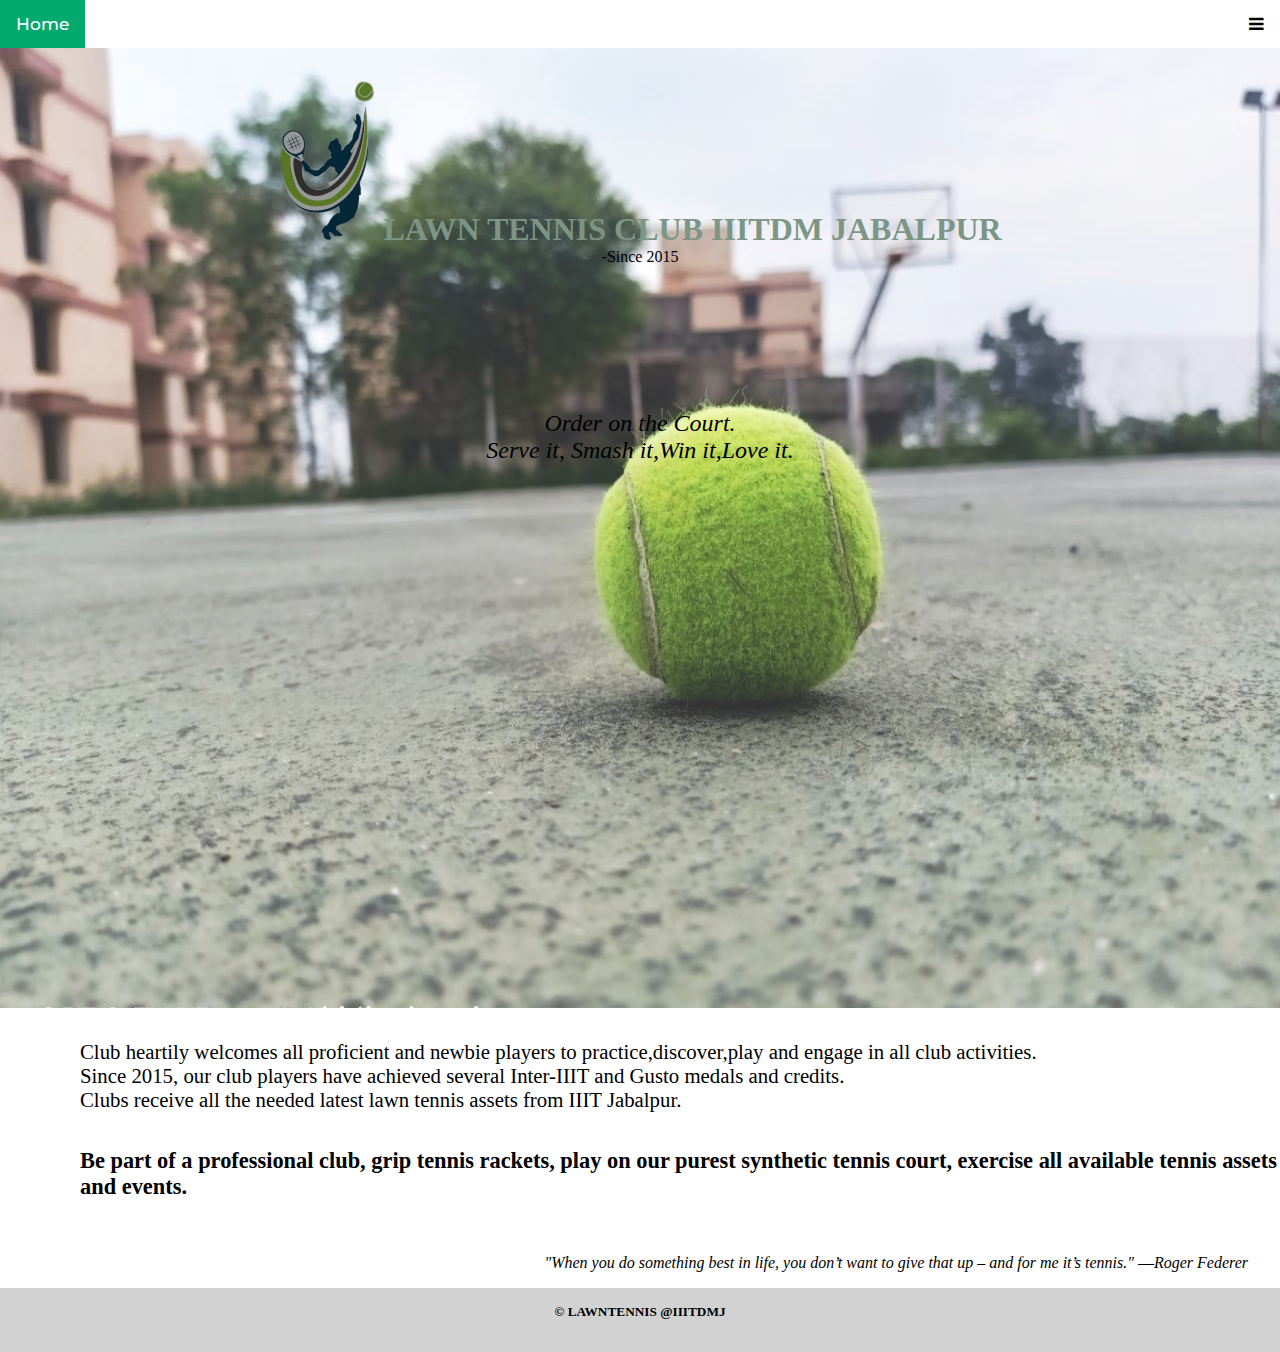
<file: index.html>
<!doctype html>
<html lang="en">
  <head>
    <!-- <=============== META TAGS ===================================> -->
    <meta charset="utf-8">
    <meta name="viewport" content="width=device-width, initial-scale=1">

    <!-- <================================= BOOTSTRAP CSS =====================================================> -->
   <!-- <link href="https://cdn.jsdelivr.net/npm/bootstrap@5.0.1/dist/css/bootstrap.min.css" rel="stylesheet" integrity="sha384-+0n0xVW2eSR5OomGNYDnhzAbDsOXxcvSN1TPprVMTNDbiYZCxYbOOl7+AMvyTG2x" crossorigin="anonymous">
   -->    
    <link rel="stylesheet" type="text/css" href="index.css">
    
    <link rel="stylesheet" href="https://cdnjs.cloudflare.com/ajax/libs/font-awesome/4.7.0/css/font-awesome.min.css">

    <title>LAWN TENNIS @IIITDMJ</title>

    <link href="tennis.png" rel="icon">
    <link href="tennis.png" rel="apple-touch-icon">

    <script>
    
       function myFunction() {
      var x = document.getElementById("myTopnav");
      if (x.className === "topnav") {
        x.className += " responsive";
      } else {
        x.className = "topnav";
      }
    } 

  </script>
  </head>
  <body>


    <!-- <============ seond navbar ==============================>-->
                 <!-- Load an icon library to show a hamburger menu (bars) on small screens -->

        <div  class="topnav" id="myTopnav">
          <a  href="./index.html" class="active">Home</a>
          <a href="./events.html">Events</a>
          <a href="./members.html">Members</a>
          <a href="./gallery.html">Gallery</a>
          <a href="javascript:void(0);" class="icon" onclick="myFunction()">
            <i class="fa fa-bars"></i>
          </a>
        </div> 
      <!--=================================== end ============= -->

    <div class="wrap">
       <img src="./background.jpeg" class="bg1">  




	     <header>

      	     	<div class="iiitdmj">
        	     	<img class="logo"  src="jabalpur.jpg" alt="logo">
        	     	<p class="institute_name"><sup>PDPM</sup>Indian Institute of Information Technology,<br>Design and Manufacturing,<br>Jabalpur</p>
      	      </div>

      	     	<div class="nav_links"  >
      	     		<ul >
      	     			<li><a href="./index.html">Home</a></li>
      	     			<li><a href="./events.html">Events</a></li>
      	     		    <li><a href="./members.html">Members</a></li>
      	     		    <li><a href="./gallery.html">Gallery</a></li>
      	     		    <li><a href="#">Achievements</a></li>	
      	     		</ul>
                
      	     	</div>
              
      		    <a class="cta" href="#"><button>Contact</button></a>  
	     </header>

       



	     <div class="heading">

	     	<b style="font-size: 2em ; color: #7D9585" id="typewriter">
            <img src="tennis.png" style="height: 5em ; text-shadow: 4px 4px #ff0000" >
	     	LAWN TENNIS CLUB IIITDM JABALPUR</b>
	     	<p>-Since 2015</p>
	     	<br><br><br><br><br><br><br><br>
	     	<div class="intro">
	     	
	     	<i style="font-size: 1.5em">
	     		<p>Order on the Court.</p>
	     		<p>Serve it, Smash it,Win it,Love it.</p>
	     	</i>
	     </div>
	     </div>
	     
    </div>
    
    <div class="about">
    	<div class="buffer"></div>
    	<div class="content">
    	<p style="font-size: 1.3em">
    		Club heartily welcomes all proficient and newbie players to practice,discover,play and engage in all club activities.
    	<p>
    	<p style="font-size: 1.3em">
    	    Since 2015, our club players have achieved several Inter-IIIT and Gusto medals and credits.
    	</p>
    	<p style="font-size: 1.3em">
    		Clubs receive all the needed latest lawn tennis assets from IIIT Jabalpur.
    	</p>	

    	<br>
    	<br>
    	<b><p style="font-size: 1.4em ;">Be part of a professional club, grip tennis rackets, play on our purest synthetic tennis court, exercise all available tennis assets and events.</p>
      </b>
    	<br><br><br>
    	
        </div>
        <p style="margin-right: 2em;text-align: right; font-style: italic;">"When you do something best in life, you don’t want to give that up – and for me it’s tennis."
        ―Roger Federer</p>
    </div>




   
  
    
  </body>
  <footer>

  	<center><h5>&#169; LAWNTENNIS @IIITDMJ</h5></center>
  </footer>
</html>
</file>
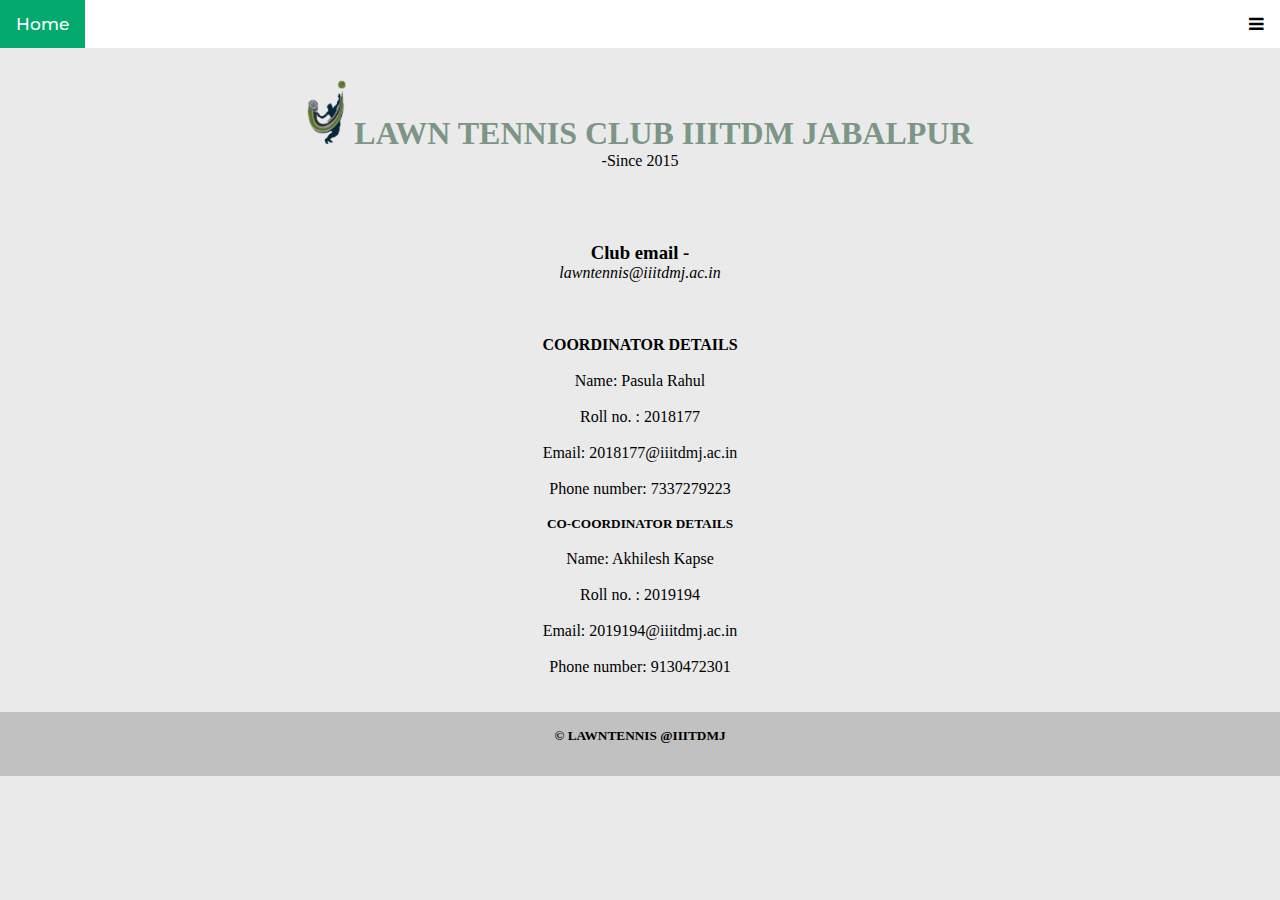
<file: contact.html>
<!doctype html>
<html lang="en">
  <head>
    <!-- <=============== META TAGS ===================================> -->
    <meta charset="utf-8">
    <meta name="viewport" content="width=device-width, initial-scale=1">

    <!-- <================================= BOOTSTRAP CSS =====================================================> -->
   <!-- <link href="https://cdn.jsdelivr.net/npm/bootstrap@5.0.1/dist/css/bootstrap.min.css" rel="stylesheet" integrity="sha384-+0n0xVW2eSR5OomGNYDnhzAbDsOXxcvSN1TPprVMTNDbiYZCxYbOOl7+AMvyTG2x" crossorigin="anonymous">
   -->    
    <link rel="stylesheet" type="text/css" href="members.css">
        <link rel="stylesheet" href="https://cdnjs.cloudflare.com/ajax/libs/font-awesome/4.7.0/css/font-awesome.min.css">

    <title>LAWN TENNIS @IIITDMJ</title>

    <link href="tennis.png" rel="icon">
    <link href="tennis.png" rel="apple-touch-icon">
  <style type="text/css">
    

  </style> 

<script>
    
       function myFunction() {
      var x = document.getElementById("myTopnav");
      if (x.className === "topnav") {
        x.className += " responsive";
      } else {
        x.className = "topnav";
      }
    } 

  </script>
  </head>
  <body>


<!-- <============ seond navbar ==============================>-->
                 <!-- Load an icon library to show a hamburger menu (bars) on small screens -->

        <div  class="topnav" id="myTopnav">
          <a  href="./index.html" class="active">Home</a>
          <a href="./events.html">Events</a>
          <a href="./members.html">Members</a>
          <a href="./gallery.html">Gallery</a>
          <a href="./contact.html">Contact</a>
          <a href="javascript:void(0);" class="icon" onclick="myFunction()">
            <i class="fa fa-bars"></i>
          </a>
        </div> 
      <!--=================================== end ============= -->
     
	     <header>
	     	<div class="iiitdmj">
	     	<img class="logo"  src="jabalpur.jpg" alt="logo">
	     	<p class="institute_name"><sup>PDPM</sup>Indian Institute of Information Technology,<br>Design and Manufacturing,<br>Jabalpur</p>
	        </div>
	     	<nav class="nav_links">
	     		<ul>
	     			<li><a href="./index.html">Home</a></li>
	     			<li><a href="./events.html">Events</a></li>
	     		    <li><a href="./members.html">Members</a></li>
	     		    <li><a href="./gallery.html">Gallery</a></li>
	     		    <li><a href="#">Achievements</a></li>	
	     		</ul>
	     	</nav>
		    <a class="cta" href="./contact.html"><button>Contact</button></a>  
	     </header>

	     <div class="heading">

	     	<b style="font-size: 2em ; color: #7D9585" id="typewriter">
            <img src="tennis.png" style="height: 2em ; text-shadow: 4px 4px #ff0000" >
	     	LAWN TENNIS CLUB IIITDM JABALPUR</b>
	     	<p>-Since 2015</p>
	     	<br><br><br><br>
	     	<div class="intro">
	     	
	     	


	     </div>


	     </div>

       <div class="members">

         <p><h3>Club email - </h3> <i>lawntennis@iiitdmj.ac.in</i></p><br><br><br> 
         
         <h4>COORDINATOR DETAILS</h4><br>
         <ul class="coordinator">
           <p>Name: Pasula Rahul</p><br>
           <p>Roll no. : 2018177</p><br>
           <p>Email: 2018177@iiitdmj.ac.in</p><br>
           <p>Phone number: 7337279223</p><br>
         </ul>

         <h5>CO-COORDINATOR DETAILS</h5><br>
         <ul>
           <p>Name: Akhilesh Kapse</p><br>
           <p>Roll no. : 2019194</p><br>
           <p>Email: 2019194@iiitdmj.ac.in</p><br>
           <p>Phone number: 9130472301</p><br>

           <br>
         </ul>


       
       </div>
	     
   
    
    




   

    
  </body>
  <footer>

  	<center><h5>&#169; LAWNTENNIS @IIITDMJ</h5></center>
  </footer>
</html>
</file>
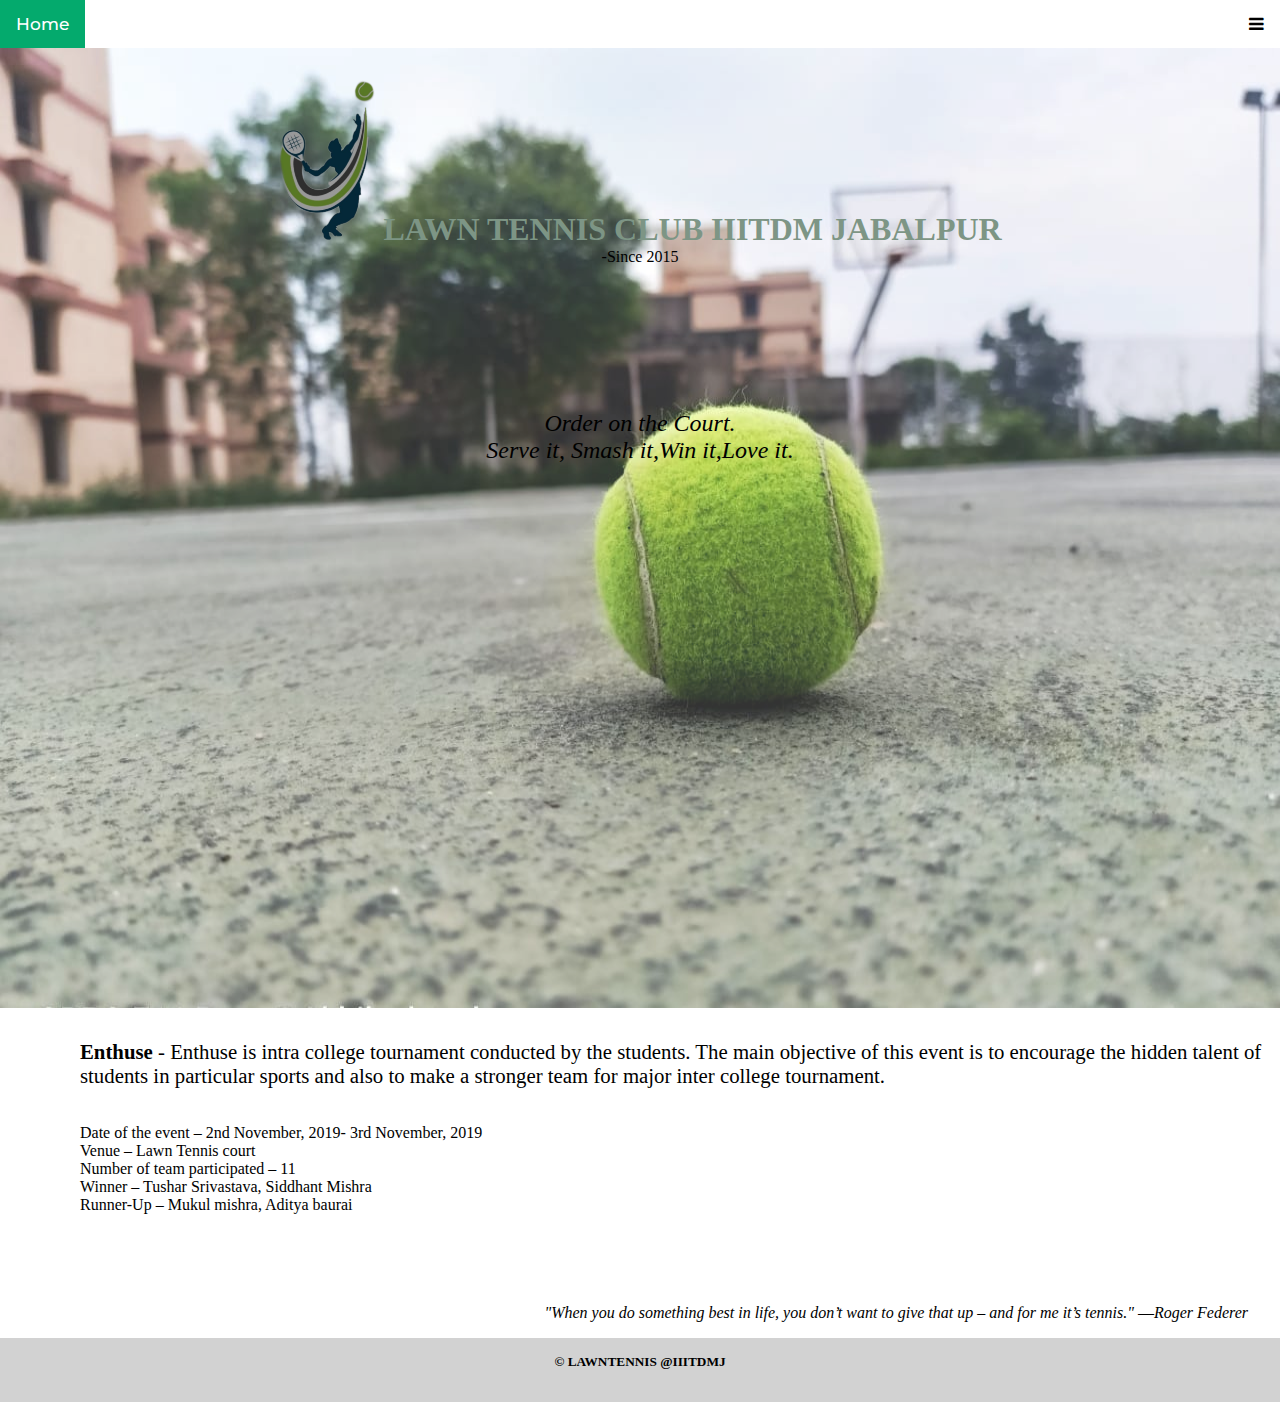
<file: enthuse.html>
<!doctype html>
<html lang="en">
  <head>
    <!-- <=============== META TAGS ===================================> -->
    <meta charset="utf-8">
    <meta name="viewport" content="width=device-width, initial-scale=1">

    <!-- <================================= BOOTSTRAP CSS =====================================================> -->
   <!-- <link href="https://cdn.jsdelivr.net/npm/bootstrap@5.0.1/dist/css/bootstrap.min.css" rel="stylesheet" integrity="sha384-+0n0xVW2eSR5OomGNYDnhzAbDsOXxcvSN1TPprVMTNDbiYZCxYbOOl7+AMvyTG2x" crossorigin="anonymous">
   -->    
    <link rel="stylesheet" type="text/css" href="index.css">
    
    <link rel="stylesheet" href="https://cdnjs.cloudflare.com/ajax/libs/font-awesome/4.7.0/css/font-awesome.min.css">

    <title>LAWN TENNIS @IIITDMJ</title>

    <link href="tennis.png" rel="icon">
    <link href="tennis.png" rel="apple-touch-icon">

    <script>
    
       function myFunction() {
      var x = document.getElementById("myTopnav");
      if (x.className === "topnav") {
        x.className += " responsive";
      } else {
        x.className = "topnav";
      }
    } 

  </script>
  </head>
  <body>


    <!-- <============ seond navbar ==============================>-->
                 <!-- Load an icon library to show a hamburger menu (bars) on small screens -->

        <div  class="topnav" id="myTopnav">
          <a  href="./index.html" class="active">Home</a>
          <a href="./events.html">Events</a>
          <a href="./members.html">Members</a>
          <a href="./gallery.html">Gallery</a>
          <a href="./contact.html">Contact</a>
          <a href="javascript:void(0);" class="icon" onclick="myFunction()">
            <i class="fa fa-bars"></i>
          </a>
        </div> 
      <!--=================================== end ============= -->

    <div class="wrap">
       <img src="./background.jpeg" class="bg1">  




	     <header>

      	     	<div class="iiitdmj">
        	     	<img class="logo"  src="jabalpur.jpg" alt="logo">
        	     	<p class="institute_name"><sup>PDPM</sup>Indian Institute of Information Technology,<br>Design and Manufacturing,<br>Jabalpur</p>
      	      </div>

      	     	<div class="nav_links"  >
      	     		<ul >
      	     			<li><a href="./index.html">Home</a></li>
      	     			<li><a href="./events.html">Events</a></li>
      	     		    <li><a href="./members.html">Members</a></li>
      	     		    <li><a href="./gallery.html">Gallery</a></li>
      	     		    <li><a href="#">Achievements</a></li>	
      	     		</ul>
                
      	     	</div>
              
      		    <a class="cta" href="./contact.html"><button>Contact</button></a>  
	     </header>

       



	     <div class="heading">

	     	<b style="font-size: 2em ; color: #7D9585" id="typewriter">
            <img src="tennis.png" style="height: 5em ; text-shadow: 4px 4px #ff0000" >
	     	LAWN TENNIS CLUB IIITDM JABALPUR</b>
	     	<p>-Since 2015</p>
	     	<br><br><br><br><br><br><br><br>
	     	<div class="intro">
	     	
	     	<i style="font-size: 1.5em">
	     		<p>Order on the Court.</p>
	     		<p>Serve it, Smash it,Win it,Love it.</p>
	     	</i>
	     </div>
	     </div>
	     
    </div>
    
    <div class="about">
    	<div class="buffer"></div>
    	<div class="content" id="bottom">
    	<p style="font-size: 1.3em">
    		<b>Enthuse</b> - Enthuse is intra college tournament conducted by the students. The main objective of this event is to encourage the hidden talent of students in particular sports and also to make a stronger team for major inter college tournament.
    	<p> <br><br>
    	<p style="font-size: 1.1em">
    	    <p>Date of the event – 2nd November, 2019- 3rd November, 2019</p>

          <p>Venue – Lawn Tennis court</p>
          <p>Number of team participated – 11</p>
          <p>Winner – Tushar Srivastava, Siddhant Mishra </p>
          <p>Runner-Up – Mukul mishra, Aditya baurai </p>


    	</p>
    

    	<br>
    	<br>
    	
    	<br><br><br>
    	
        </div>
        <p style="margin-right: 2em;text-align: right; font-style: italic;">"When you do something best in life, you don’t want to give that up – and for me it’s tennis."
        ―Roger Federer</p>
    </div>




   
  
    
  </body>
  <footer>

  	<center><h5>&#169; LAWNTENNIS @IIITDMJ</h5></center>
  </footer>
</html>
</file>
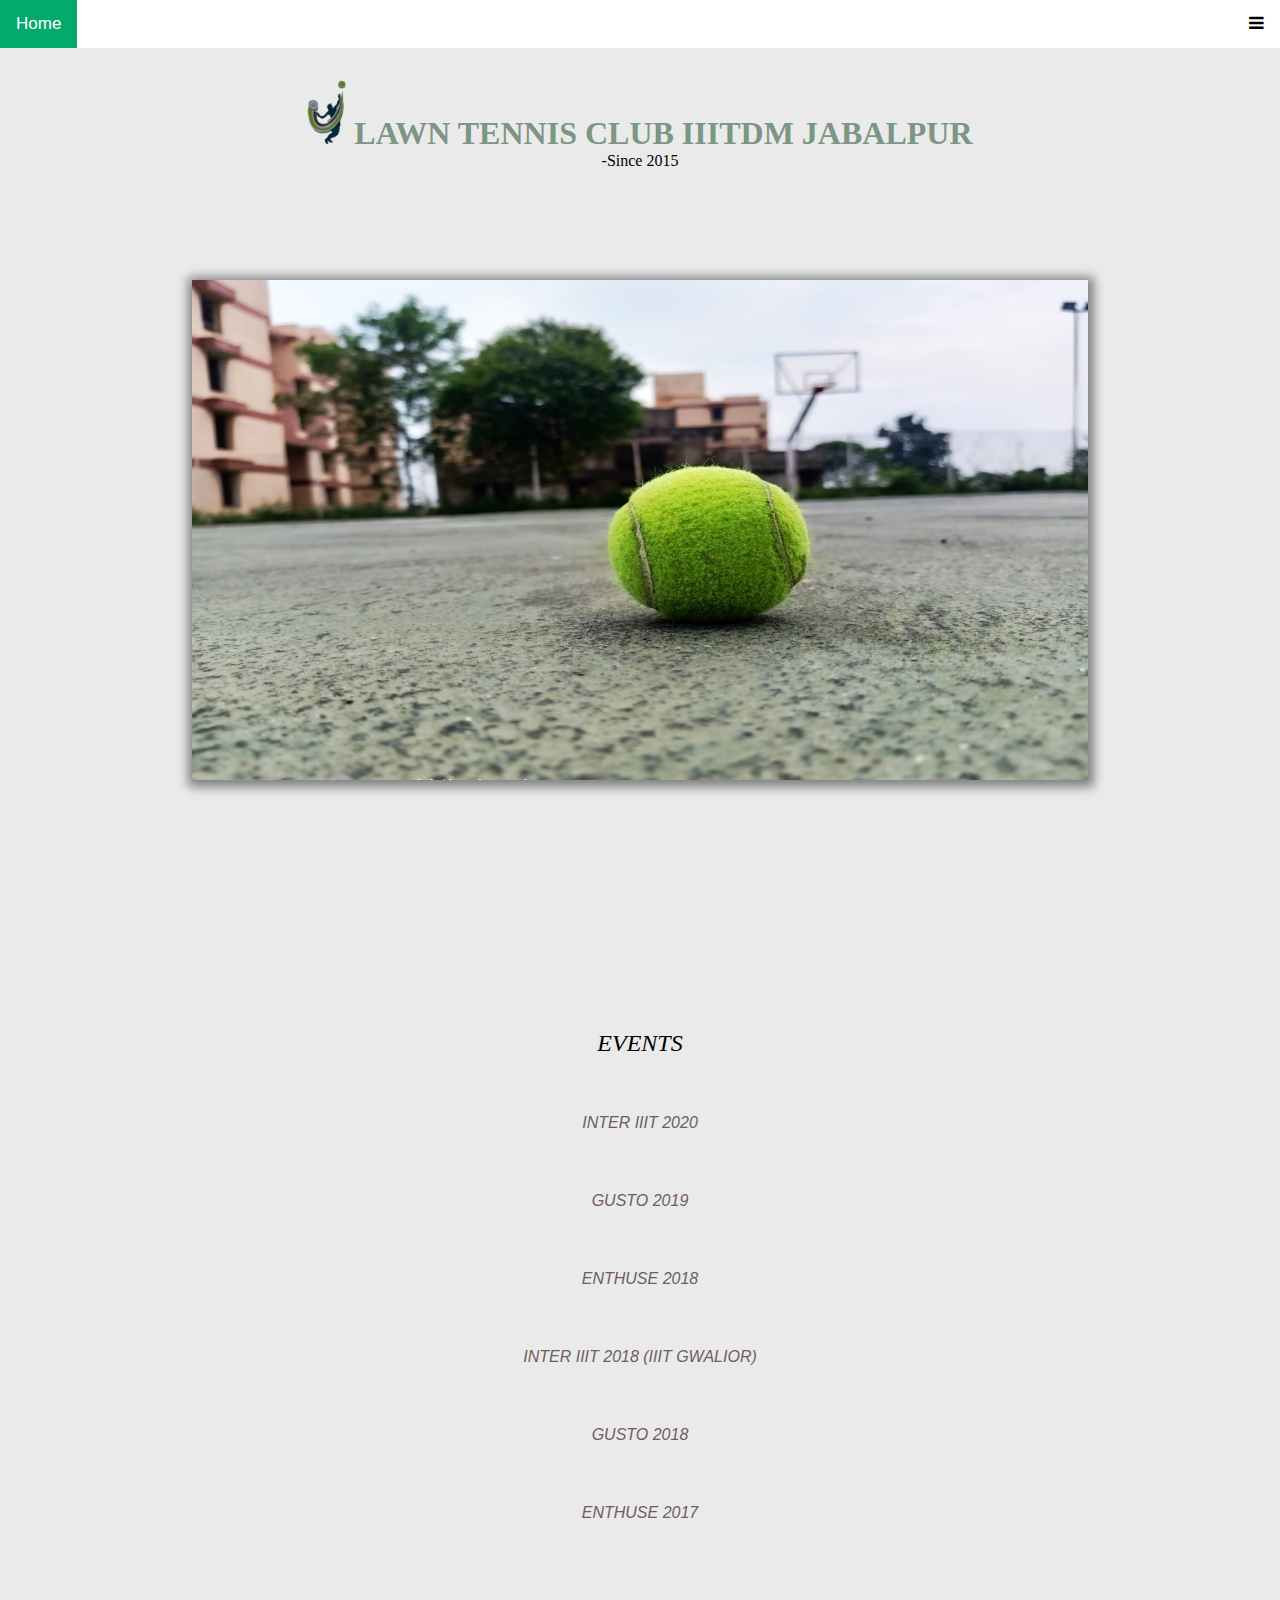
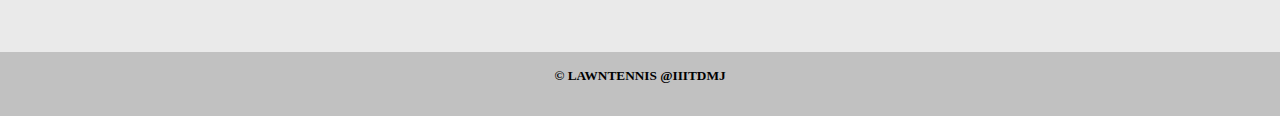
<file: events.html>
<!doctype html>
<html lang="en">
  <head>
    <!-- <=============== META TAGS ===================================> -->
    <meta charset="utf-8">
    <meta name="viewport" content="width=device-width, initial-scale=1">

    <!-- <================================= BOOTSTRAP CSS =====================================================> -->
   <!-- <link href="https://cdn.jsdelivr.net/npm/bootstrap@5.0.1/dist/css/bootstrap.min.css" rel="stylesheet" integrity="sha384-+0n0xVW2eSR5OomGNYDnhzAbDsOXxcvSN1TPprVMTNDbiYZCxYbOOl7+AMvyTG2x" crossorigin="anonymous">
   -->    
    <link rel="stylesheet" type="text/css" href="events.css">
        <link rel="stylesheet" href="https://cdnjs.cloudflare.com/ajax/libs/font-awesome/4.7.0/css/font-awesome.min.css">

    <title>LAWN TENNIS @IIITDMJ</title>

    <link href="tennis.png" rel="icon">
    <link href="tennis.png" rel="apple-touch-icon">
  <style type="text/css">
    

  </style> 

  <script>
    
       function myFunction() {
      var x = document.getElementById("myTopnav");
      if (x.className === "topnav") {
        x.className += " responsive";
      } else {
        x.className = "topnav";
      }
    } 

  </script>

  </head>
  <body>


  <!-- <============ seond navbar ==============================>-->
                 <!-- Load an icon library to show a hamburger menu (bars) on small screens -->

        <div  class="topnav" id="myTopnav">
          <a  href="./index.html" class="active">Home</a>
          <a href="./events.html">Events</a>
          <a href="./members.html">Members</a>
          <a href="./gallery.html">Gallery</a>
          <a href="javascript:void(0);" class="icon" onclick="myFunction()">
            <i class="fa fa-bars"></i>
          </a>
        </div> 
      <!--=================================== end ============= -->
     
	     <header>
	     	<div class="iiitdmj">
	     	<img class="logo"  src="jabalpur.jpg" alt="logo">
	     	<p class="institute_name"><sup>PDPM</sup>Indian Institute of Information Technology,<br>Design and Manufacturing,<br>Jabalpur</p>
	        </div>
	     	<nav class="nav_links">
	     		<ul>
	     			<li><a href="./index.html">Home</a></li>
	     			<li><a href="./events.html">Events</a></li>
	     		    <li><a href="./members.html">Members</a></li>
	     		    <li><a href="./gallery.html">Gallery</a></li>
	     		    <li><a href="#">Achievements</a></li>	
	     		</ul>
	     	</nav>
		    <a class="cta" href="#"><button>Contact</button></a>  
	     </header>

	     <div class="heading">

	     	<b style="font-size: 2em ; color: #7D9585" id="typewriter">
            <img src="tennis.png" style="height: 2em ; text-shadow: 4px 4px #ff0000" >
	     	LAWN TENNIS CLUB IIITDM JABALPUR</b>
	     	<p>-Since 2015</p>
	     	<br><br><br><br>
	     	<div class="intro">
	     	
	     	


	     </div>

	     </div>
	     

         <div class="buffer" style="min-height: 4em;"></div>

         
        <div class="maindiv">
        </div>
       
      
      <i style="font-size: 1.5em;text-align: center;">
          <p>EVENTS</p><br>
          <ul>
            <li>INTER IIIT 2020</li>
            <li>GUSTO 2019</li>
            <li>ENTHUSE 2018</li>
            <li>INTER IIIT 2018 (IIIT GWALIOR)</li>
            <li>GUSTO 2018</li>
            <li>ENTHUSE 2017</li>

          </ul>
         </i> 
      <div class="buffer" style="min-height: 100px;"></div>
       
    




   

    
  </body>
  <footer>

  	<center><h5>&#169; LAWNTENNIS @IIITDMJ</h5></center>
  </footer>
</html>
</file>
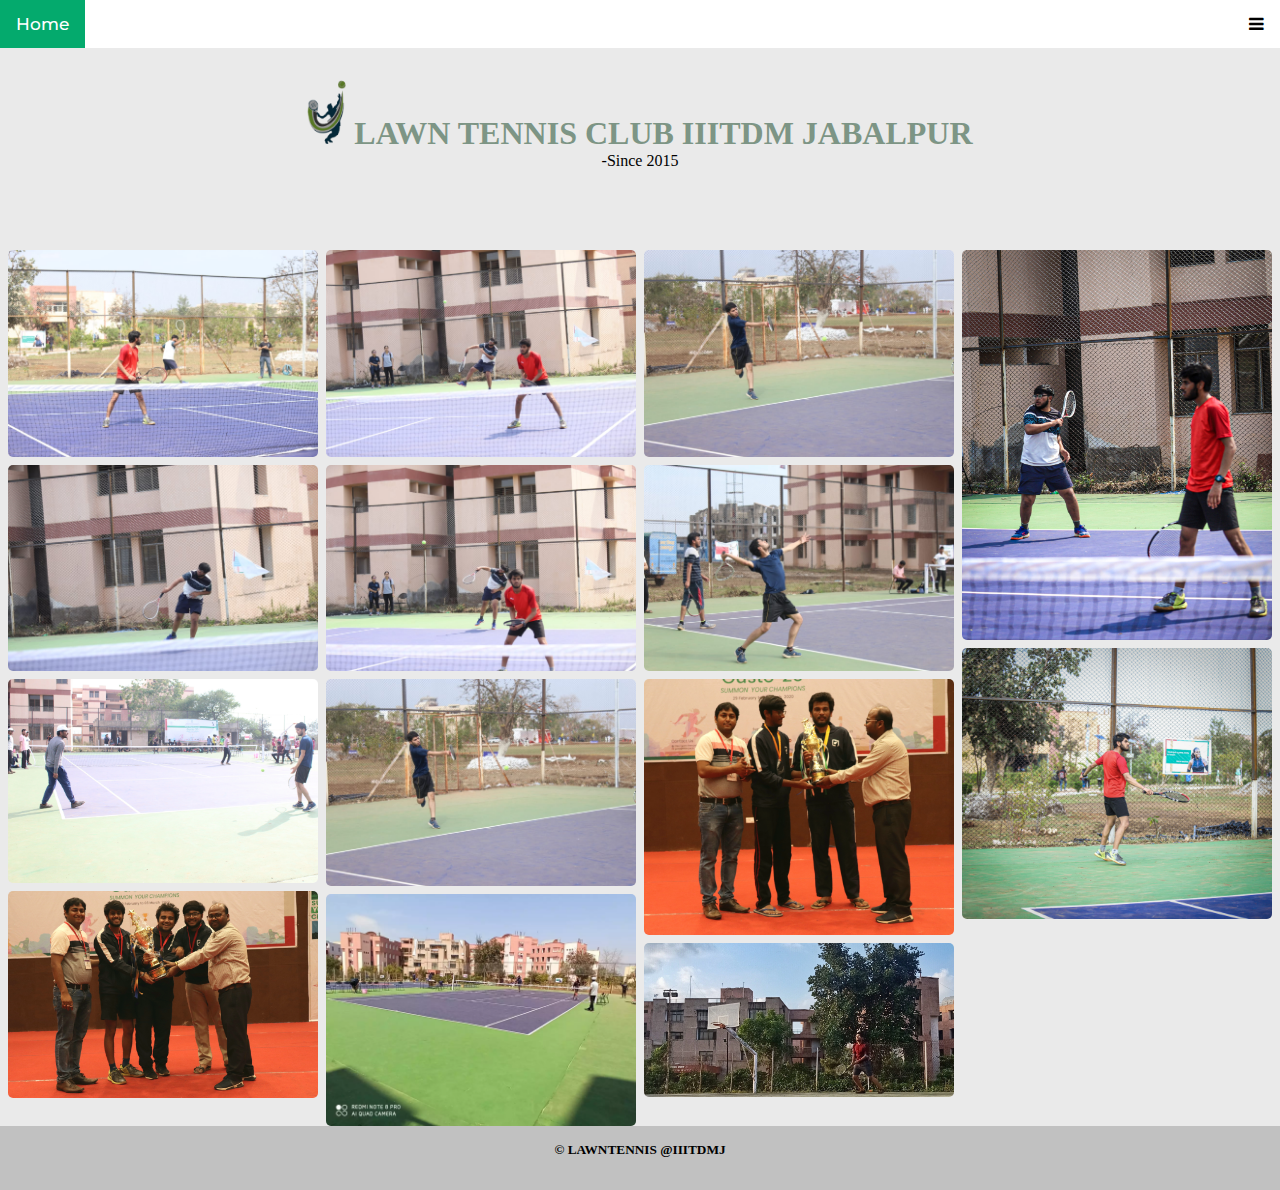
<file: gallery.html>
<!doctype html>
<html lang="en">
  <head>
    <!-- <=============== META TAGS ===================================> -->
    <meta charset="utf-8">
    <meta name="viewport" content="width=device-width, initial-scale=1">

    <!-- <================================= BOOTSTRAP CSS =====================================================> -->
   <!-- <link href="https://cdn.jsdelivr.net/npm/bootstrap@5.0.1/dist/css/bootstrap.min.css" rel="stylesheet" integrity="sha384-+0n0xVW2eSR5OomGNYDnhzAbDsOXxcvSN1TPprVMTNDbiYZCxYbOOl7+AMvyTG2x" crossorigin="anonymous">
   -->    
    <link rel="stylesheet" type="text/css" href="gallery.css">
    
    <title>LAWN TENNIS @IIITDMJ</title>
      <link rel="stylesheet" href="https://cdnjs.cloudflare.com/ajax/libs/font-awesome/4.7.0/css/font-awesome.min.css">

    <link href="tennis.png" rel="icon">
    <link href="tennis.png" rel="apple-touch-icon">
     <script>
    
       function myFunction() {
      var x = document.getElementById("myTopnav");
      if (x.className === "topnav") {
        x.className += " responsive";
      } else {
        x.className = "topnav";
      }
    } 

  </script>

  </head>
  <body>

    <!-- <============ seond navbar ==============================>-->
                 <!-- Load an icon library to show a hamburger menu (bars) on small screens -->

        <div  class="topnav" id="myTopnav">
          <a  href="./index.html" class="active">Home</a>
          <a href="./events.html">Events</a>
          <a href="./members.html">Members</a>
          <a href="./gallery.html">Gallery</a>
          <a href="./contact.html">Contact</a>
          <a href="javascript:void(0);" class="icon" onclick="myFunction()">
            <i class="fa fa-bars"></i>
          </a>
        </div> 
      <!--=================================== end ============= -->

     
	     <header>
	     	<div class="iiitdmj">
	     	<img class="logo"  src="jabalpur.jpg" alt="logo">
	     	<p class="institute_name"><sup>PDPM</sup>Indian Institute of Information Technology,<br>Design and Manufacturing,<br>Jabalpur</p>
	        </div>
	     	<nav class="nav_links">
	     		<ul>
	     			<li><a href="./index.html">Home</a></li>
	     			<li><a href="./events.html">Events</a></li>
	     		    <li><a href="./members.html">Members</a></li>
	     		    <li><a href="./gallery.html">Gallery</a></li>
	     		    <li><a href="#">Achievements</a></li>	
	     		</ul>
	     	</nav>
		    <a class="cta" href="./contact.html"><button>Contact</button></a>  
	     </header>

	     <div class="heading">

	     	<b style="font-size: 2em ; color: #7D9585" id="typewriter">
            <img src="tennis.png" style="height: 2em ; text-shadow: 4px 4px #ff0000" >
	     	LAWN TENNIS CLUB IIITDM JABALPUR</b>
	     	<p>-Since 2015</p>
	     	<br><br><br><br>
	     	<div class="intro">
	     	
	     	


	     </div>


	     </div>
     

       
	     
     <div class="row">
  <div class="column">
    <img src="./img/gallery/1.jpeg">
    <img src="./img/gallery/2.jpeg">
    <img src="./img/gallery/11.webp">
    <img src="./img/gallery/12.webp">
    
  </div>
  <div class="column">
    <img src="./img/gallery/3.jpeg">
    <img src="./img/gallery/4.jpeg">
    <img src="./img/gallery/5.jpeg">
    <img src="./img/gallery/18.webp">
    
  </div>
  <div class="column">
    <img src="./img/gallery/5.jpeg">
    <img src="./img/gallery/6.jpeg">
    <img src="./img/gallery/13.webp">
    <img src="./img/gallery/14.webp">
    
  </div>
  <div class="column">
    <img src="./img/gallery/7.jpg">
    <img src="./img/gallery/8.jpg">
    
  </div>
  
</div>
    
    




   

    
  </body>
  <footer>

  	<center><h5>&#169; LAWNTENNIS @IIITDMJ</h5></center>
  </footer>
</html>
</file>
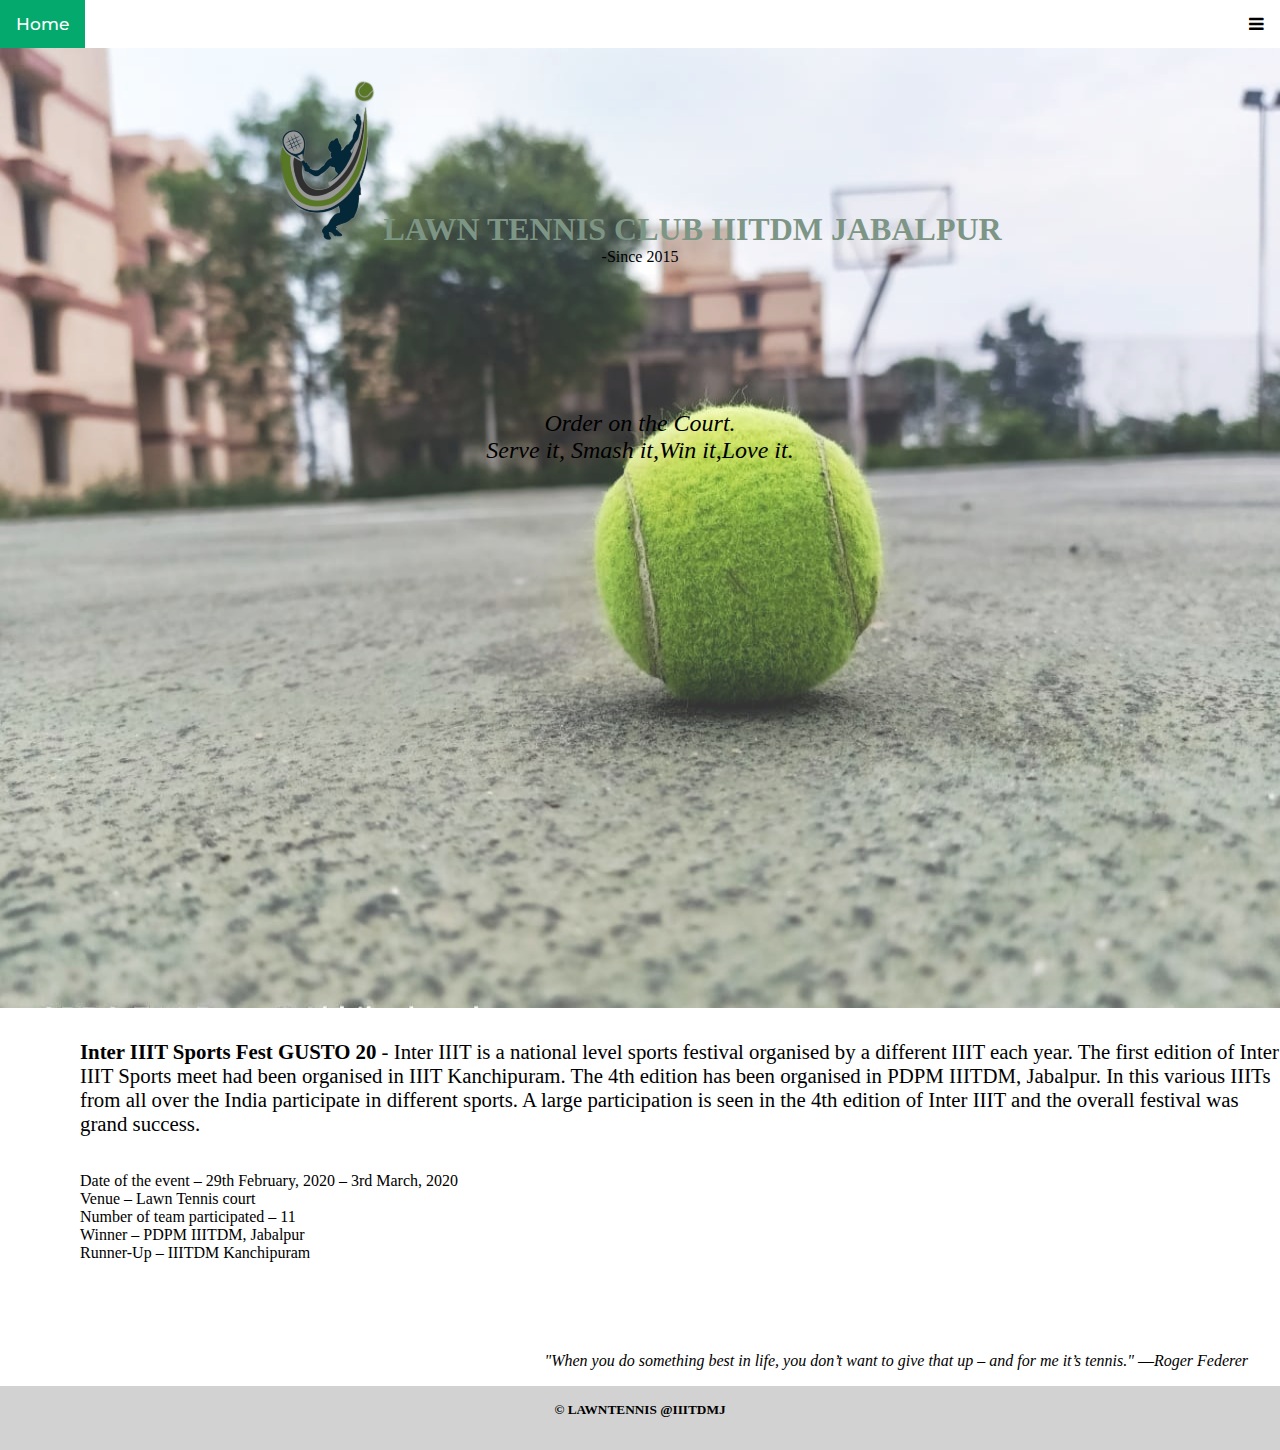
<file: interiiit.html>
<!doctype html>
<html lang="en">
  <head>
    <!-- <=============== META TAGS ===================================> -->
    <meta charset="utf-8">
    <meta name="viewport" content="width=device-width, initial-scale=1">

    <!-- <================================= BOOTSTRAP CSS =====================================================> -->
   <!-- <link href="https://cdn.jsdelivr.net/npm/bootstrap@5.0.1/dist/css/bootstrap.min.css" rel="stylesheet" integrity="sha384-+0n0xVW2eSR5OomGNYDnhzAbDsOXxcvSN1TPprVMTNDbiYZCxYbOOl7+AMvyTG2x" crossorigin="anonymous">
   -->    
    <link rel="stylesheet" type="text/css" href="index.css">
    
    <link rel="stylesheet" href="https://cdnjs.cloudflare.com/ajax/libs/font-awesome/4.7.0/css/font-awesome.min.css">

    <title>LAWN TENNIS @IIITDMJ</title>

    <link href="tennis.png" rel="icon">
    <link href="tennis.png" rel="apple-touch-icon">

    <script>
    
       function myFunction() {
      var x = document.getElementById("myTopnav");
      if (x.className === "topnav") {
        x.className += " responsive";
      } else {
        x.className = "topnav";
      }
    } 

    



  </script>


   <script >
     
     
   </script>

  </head>
  <body>


    <!-- <============ seond navbar ==============================>-->
                 <!-- Load an icon library to show a hamburger menu (bars) on small screens -->

        <div  class="topnav" id="myTopnav">
          <a  href="./index.html" class="active">Home</a>
          <a href="./events.html">Events</a>
          <a href="./members.html">Members</a>
          <a href="./gallery.html">Gallery</a>
          <a href="./contact.html">Contact</a>
          <a href="javascript:void(0);" class="icon" onclick="myFunction()">
            <i class="fa fa-bars"></i>
          </a>
        </div> 
      <!--=================================== end ============= -->

    <div class="wrap">
       <img src="./background.jpeg" class="bg1">  




       <header>

              <div class="iiitdmj">
                <img class="logo"  src="jabalpur.jpg" alt="logo">
                <p class="institute_name"><sup>PDPM</sup>Indian Institute of Information Technology,<br>Design and Manufacturing,<br>Jabalpur</p>
              </div>

              <div class="nav_links"  >
                <ul >
                  <li><a href="./index.html">Home</a></li>
                  <li><a href="./events.html">Events</a></li>
                    <li><a href="./members.html">Members</a></li>
                    <li><a href="./gallery.html">Gallery</a></li>
                    <li><a href="#">Achievements</a></li> 
                </ul>
                
              </div>
              
              <a class="cta" href="./contact.html"><button>Contact</button></a>  
       </header>

       



       <div class="heading">

        <b style="font-size: 2em ; color: #7D9585" id="typewriter">
            <img src="tennis.png" style="height: 5em ; text-shadow: 4px 4px #ff0000" >
        LAWN TENNIS CLUB IIITDM JABALPUR</b>
        <p>-Since 2015</p>
        <br><br><br><br><br><br><br><br>
        <div class="intro">
        
        <i style="font-size: 1.5em">
          <p>Order on the Court.</p>
          <p>Serve it, Smash it,Win it,Love it.</p>
        </i>
       </div>
       </div>
       
    </div>
    
    <div class="about">
      <div class="buffer"></div>
      <div class="content" id="bottom">
      <p style="font-size: 1.3em">
        <b>Inter IIIT Sports Fest GUSTO 20</b> -  Inter IIIT is a national level sports festival organised by a different IIIT each year. The first edition of Inter IIIT Sports meet had been organised in IIIT Kanchipuram. The 4th edition has been organised in PDPM IIITDM, Jabalpur. In this various IIITs from all over the India participate in different sports. A large participation is seen in the 4th edition of Inter IIIT and the overall festival was grand success. 
      <p> <br><br>
      <p style="font-size: 1.1em">
          <p>Date of the event – 29th February, 2020 – 3rd March, 2020</p>

          <p>Venue – Lawn Tennis court</p>
          <p>Number of team participated – 11</p>
          <p>Winner –  PDPM IIITDM, Jabalpur </p>
          <p>Runner-Up –  IIITDM Kanchipuram
 </p>


      </p>
    

      <br>
      <br>
      
      <br><br><br>
      
        </div>
        <p style="margin-right: 2em;text-align: right; font-style: italic;">"When you do something best in life, you don’t want to give that up – and for me it’s tennis."
        ―Roger Federer</p>
    </div>





  
    
  </body>
  <footer>

    <center><h5>&#169; LAWNTENNIS @IIITDMJ</h5></center>
  </footer>
</html>
</file>
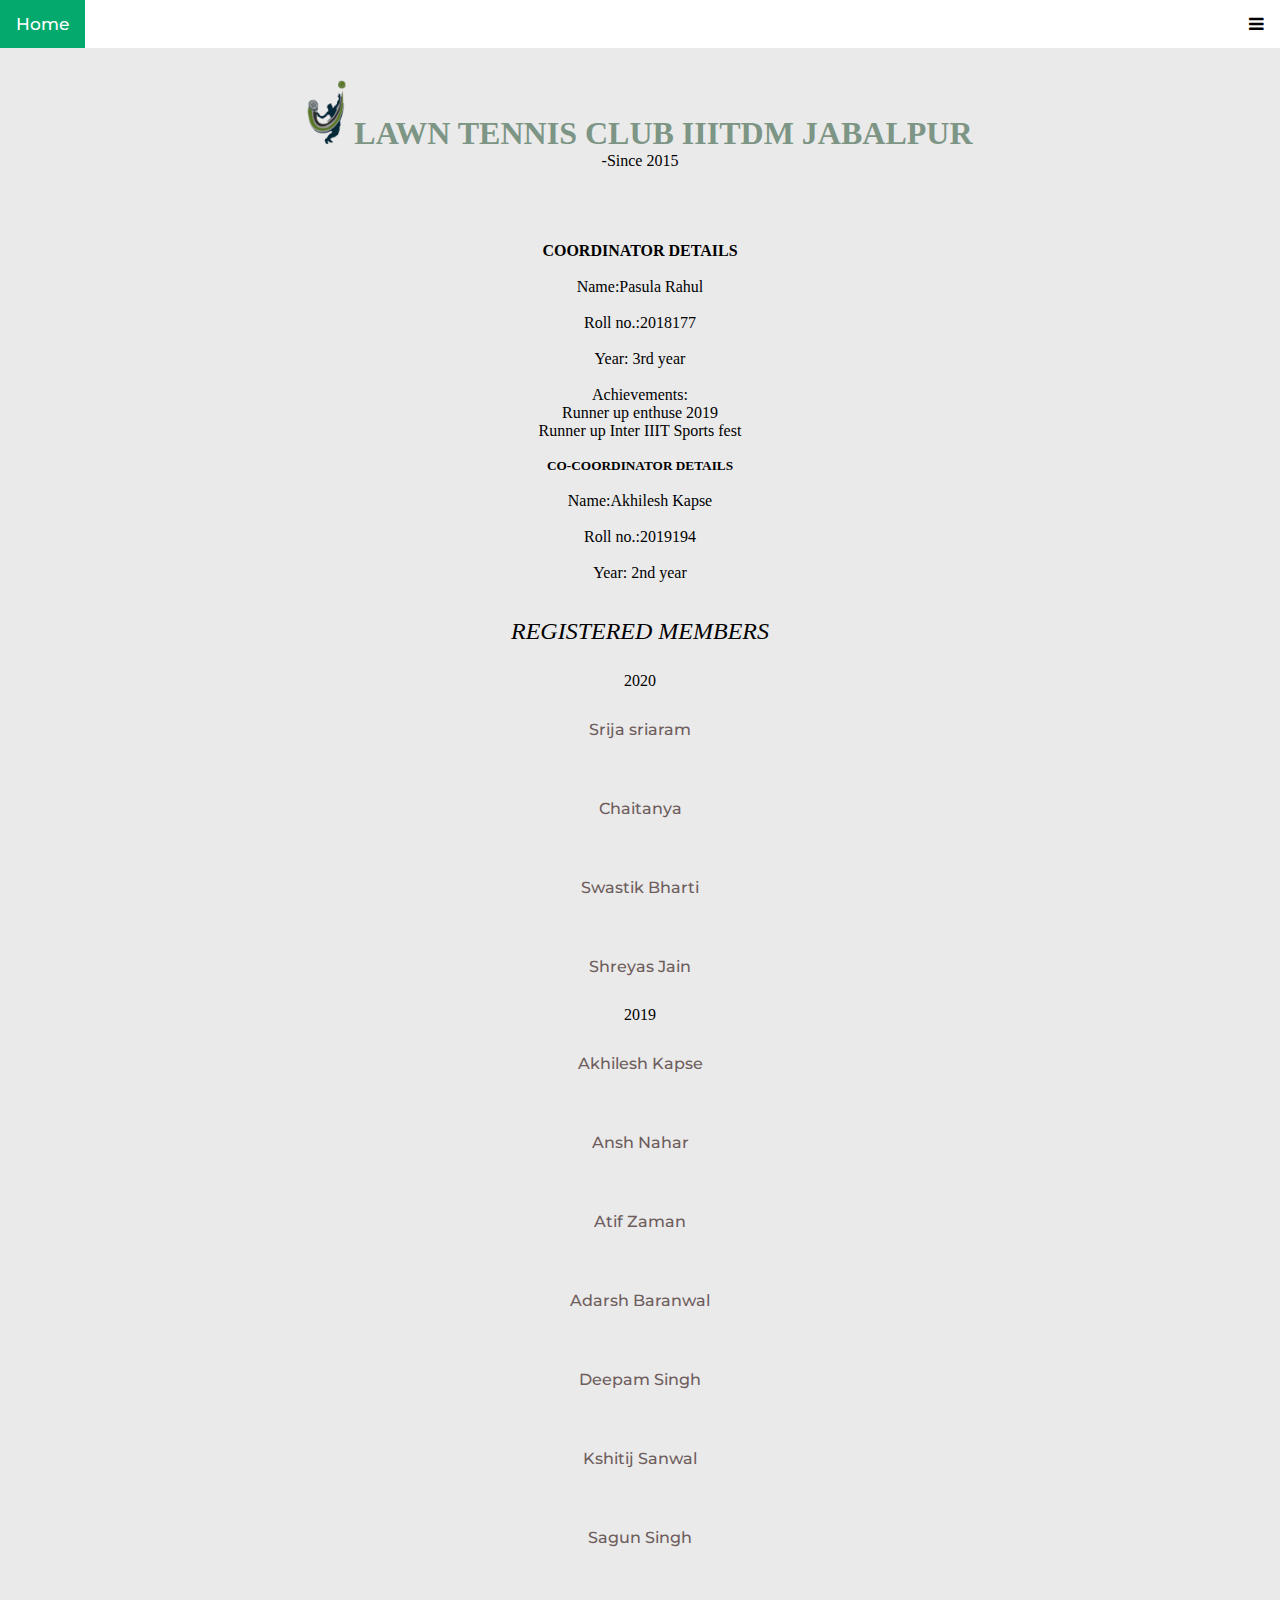
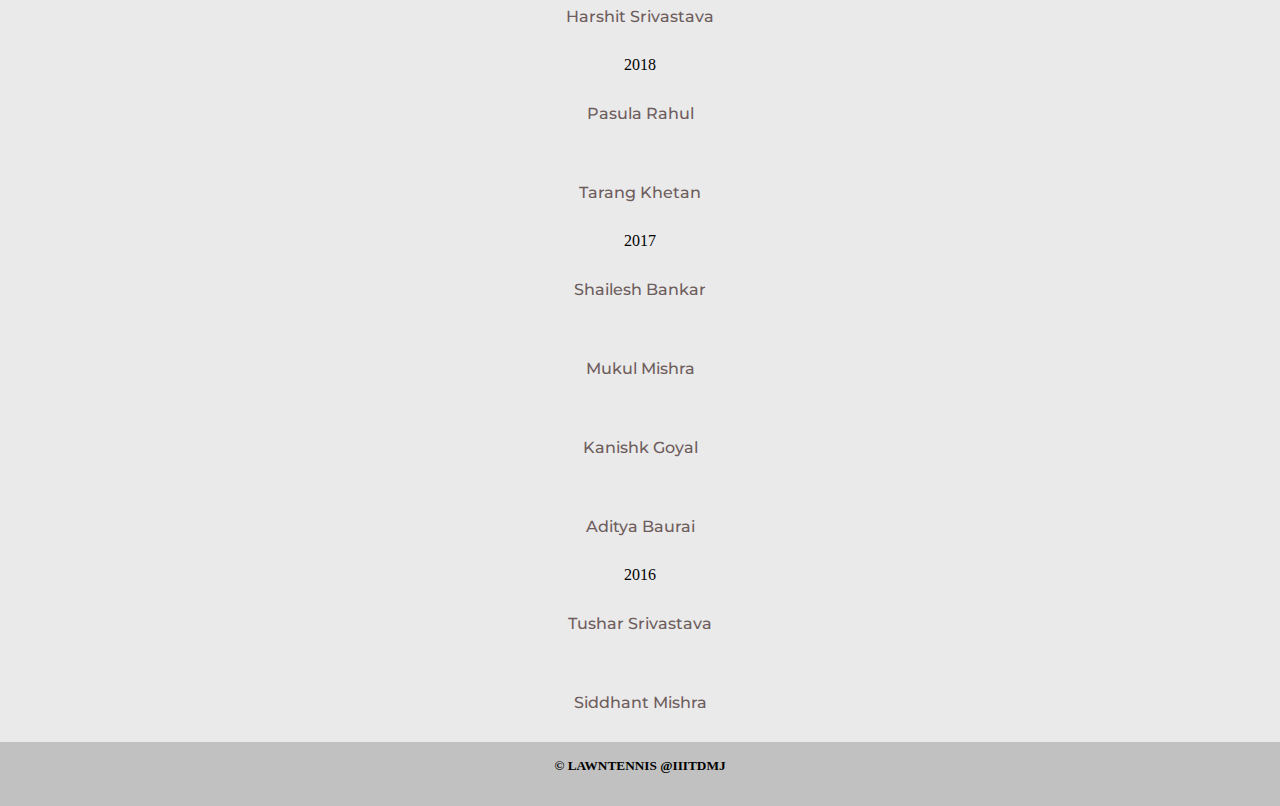
<file: members.html>
<!doctype html>
<html lang="en">
  <head>
    <!-- <=============== META TAGS ===================================> -->
    <meta charset="utf-8">
    <meta name="viewport" content="width=device-width, initial-scale=1">

    <!-- <================================= BOOTSTRAP CSS =====================================================> -->
   <!-- <link href="https://cdn.jsdelivr.net/npm/bootstrap@5.0.1/dist/css/bootstrap.min.css" rel="stylesheet" integrity="sha384-+0n0xVW2eSR5OomGNYDnhzAbDsOXxcvSN1TPprVMTNDbiYZCxYbOOl7+AMvyTG2x" crossorigin="anonymous">
   -->    
    <link rel="stylesheet" type="text/css" href="members.css">
        <link rel="stylesheet" href="https://cdnjs.cloudflare.com/ajax/libs/font-awesome/4.7.0/css/font-awesome.min.css">

    <title>LAWN TENNIS @IIITDMJ</title>

    <link href="tennis.png" rel="icon">
    <link href="tennis.png" rel="apple-touch-icon">
  <style type="text/css">
    

  </style> 

<script>
    
       function myFunction() {
      var x = document.getElementById("myTopnav");
      if (x.className === "topnav") {
        x.className += " responsive";
      } else {
        x.className = "topnav";
      }
    } 

  </script>
  </head>
  <body>


<!-- <============ seond navbar ==============================>-->
                 <!-- Load an icon library to show a hamburger menu (bars) on small screens -->

        <div  class="topnav" id="myTopnav">
          <a  href="./index.html" class="active">Home</a>
          <a href="./events.html">Events</a>
          <a href="./members.html">Members</a>
          <a href="./gallery.html">Gallery</a>
          <a href="./contact.html">Contact</a>
          <a href="javascript:void(0);" class="icon" onclick="myFunction()">
            <i class="fa fa-bars"></i>
          </a>
        </div> 
      <!--=================================== end ============= -->
     
	     <header>
	     	<div class="iiitdmj">
	     	<img class="logo"  src="jabalpur.jpg" alt="logo">
	     	<p class="institute_name"><sup>PDPM</sup>Indian Institute of Information Technology,<br>Design and Manufacturing,<br>Jabalpur</p>
	        </div>
	     	<nav class="nav_links">
	     		<ul>
	     			<li><a href="./index.html">Home</a></li>
	     			<li><a href="./events.html">Events</a></li>
	     		    <li><a href="./members.html">Members</a></li>
	     		    <li><a href="./gallery.html">Gallery</a></li>
	     		    <li><a href="#">Achievements</a></li>	
	     		</ul>
	     	</nav>
		    <a class="cta" href="./contact.html"><button>Contact</button></a>  
	     </header>

	     <div class="heading">

	     	<b style="font-size: 2em ; color: #7D9585" id="typewriter">
            <img src="tennis.png" style="height: 2em ; text-shadow: 4px 4px #ff0000" >
	     	LAWN TENNIS CLUB IIITDM JABALPUR</b>
	     	<p>-Since 2015</p>
	     	<br><br><br><br>
	     	<div class="intro">
	     	
	     	


	     </div>


	     </div>

       <div class="members">
         
         <h4>COORDINATOR DETAILS</h4><br>
         <ul class="coordinator">
           <p>Name:Pasula Rahul</p><br>
           <p>Roll no.:2018177</p><br>
           <p>Year: 3rd year</p><br>
           <p>
             Achievements:
               <p>Runner up enthuse 2019</p>
               <p>Runner up Inter IIIT Sports fest</p>
             
           </p><br>
         </ul>

         <h5>CO-COORDINATOR DETAILS</h5><br>
         <ul>
           <p>Name:Akhilesh Kapse</p><br>
           <p>Roll no.:2019194</p><br>
           <p>Year: 2nd year</p><br><br>
         </ul>


         <i style="font-size: 1.5em;text-align: center;">
          <p>REGISTERED MEMBERS</p><br>
         </i>
         <ul>2020
         <li>Srija sriaram</li>
         <li>Chaitanya</li>
         <li>Swastik Bharti</li>
         <li>Shreyas Jain</li>
         </ul>

         <ul>2019
         <li>Akhilesh Kapse</li>
         <li>Ansh Nahar</li>
         <li>Atif Zaman</li>
         <li>Adarsh Baranwal</li>
         <li>Deepam Singh</li>
         <li>Kshitij Sanwal</li>
         <li>Sagun Singh</li>
         <li>Harshit Srivastava</li>
         </ul>

         <ul>2018
         <li>Pasula Rahul</li>
         <li>Tarang Khetan</li>         
         </ul>

         <ul>2017
         <li>Shailesh Bankar</li>
         <li>Mukul Mishra</li>
         <li>Kanishk Goyal</li>
         <li>Aditya Baurai</li>
         </ul>

         <ul>2016
         <li>Tushar Srivastava</li>
         <li>Siddhant Mishra</li>
        
         </ul>

       </div>
	     
   
    
    




   

    
  </body>
  <footer>

  	<center><h5>&#169; LAWNTENNIS @IIITDMJ</h5></center>
  </footer>
</html>
</file>
<file: index.css>
@import url('https://fonts.googleapis.com/css2?family=Montserrat:wght@500&display=swap');
@import url('https://fonts.googleapis.com/css2?family=Abril+Fatface&display=swap');
*{
	box-sizing: border-box;
	margin: 0;
	padding: 0;

	
}






.wrap{
	overflow: hidden;
	position: relative;
	height: 60em;
    
}

.bg1
{
  opacity: 0.8;
  position: absolute;
  left: 0;
  top: 0;
  width: 100%;
  height: 100%;
  position: center;
  size: cover;
 
}

li,a,button {

    padding: 30px 10%;
	font-family: "Montserrat", sans-serif;
	font-weight: 500;
	font-size: 16px;
	color: #6E5D5D;
	text-decoration: none;
}

header {
	position: relative;
	display: flex;
	justify-content: space-between;
	align-items: center;
	
}


.topnav {
  
  overflow: hidden;
  display: none;
  background-color: white;
}

/* Style the links inside the navigation bar */
.topnav a {
  float: left;
  display: block;
  color: black;
  text-align: center;
  padding: 14px 16px;
  
  font-size: 17px;
}

/* Change the color of links on hover */
.topnav a:hover {
  background-color: #ddd;
  color: black;

}

/* Add an active class to highlight the current page */
.topnav a.active {
  background-color: #04AA6D;
  color: white;
}

/* Hide the link that should open and close the topnav on small screens */
.topnav .icon {
  display: none;
}


 /* When the screen is less than 600 pixels wide, hide all links, except for the first one ("Home"). Show the link that contains should open and close the topnav (.icon) */
@media screen and (max-width: 1500px) {
   

    header {
  	display: none;}

   .topnav{
   	display: block;
   }

  .topnav a:not(:first-child) {display: none;}
  .topnav a.icon {
    float: right;
    display: block;
  }
  
}


/* The "responsive" class is added to the topnav with JavaScript when the user clicks on the icon. This class makes the topnav look good on small screens (display the links vertically instead of horizontally) */
@media screen and (max-width: 1500px) {

  .topnav.responsive {position: relative;}
  .topnav.responsive a.icon {
    position: absolute;
    right: 0;
    top: 0;
  }
  .topnav.responsive a {
    float: none;
    display: block;
    text-align: left;
    color: black;
  }
}




.heading
{
	position: relative;
	text-align: center;
	margin-top: 2em;

}

.iiitdmj{
    padding-left: 20px;
	display: flex;
	justify-content: space-between;
	align-items: center;
}

.institute_name{
	padding-left: 10px;
}

.logo{

	cursor: pointer;
	height: 50px;
	width: 50px;
	border-radius: 5px;
	
	}

.nav_links{
	
	list-style: none;
}

.nav_links li{
   display: inline-block;
   padding: 0px 20px;
}

.nav_links li a{
   transition: all 0.3s ease 0s;
}

.nav_links li a:hover{
   color: #0088a9;
}

button {
	padding: 9px 25px;
	background-color: rgba(223, 224, 226,1);
	border: none;
	border-radius:50px;
	cursor: pointer;
	transition: all 0.3 ease 0s; 
}

button:hover {
	background-color: rgba(0,136,169,0.8);
}




.buffer{
	height: 2em;
}

.about
{   
    background-color: rgba(29, 29, 29,0);
    padding-bottom: 1em;


	
}

.content
{
	margin-left: 5em;

}

footer{
	height: 4em;
	background-color: rgba(29, 29, 29,0.2);
	text-align: center;
	padding: 1em;

}
</file>
<file: members.css>
@import url('https://fonts.googleapis.com/css2?family=Montserrat:wght@500&display=swap');
@import url('https://fonts.googleapis.com/css2?family=Abril+Fatface&display=swap');
*{
	box-sizing: border-box;
	margin: 0;
	padding: 0;
    
	
}

body{
	background-color: rgba(53, 53, 53,0.1);
}

li,a,button {
    padding: 30px 10%;
	font-family: "Montserrat", sans-serif;
	font-weight: 500;
	font-size: 16px;
	color: #6E5D5D;
	text-decoration: none;
}

header {
	
	display: flex;
	justify-content: space-between;
	align-items: center;
	
}


.topnav {
  
  overflow: hidden;
  display: none;
  background-color: white;
}

/* Style the links inside the navigation bar */
.topnav a {
  float: left;
  display: block;
  color: black;
  text-align: center;
  padding: 14px 16px;
  
  font-size: 17px;
}

/* Change the color of links on hover */
.topnav a:hover {
  background-color: #ddd;
  color: black;

}

/* Add an active class to highlight the current page */
.topnav a.active {
  background-color: #04AA6D;
  color: white;
}

/* Hide the link that should open and close the topnav on small screens */
.topnav .icon {
  display: none;
}


 /* When the screen is less than 600 pixels wide, hide all links, except for the first one ("Home"). Show the link that contains should open and close the topnav (.icon) */
@media screen and (max-width: 1500px) {
   

    header {
  	display: none;}

   .topnav{
   	display: block;
   }

  .topnav a:not(:first-child) {display: none;}
  .topnav a.icon {
    float: right;
    display: block;
  }
  
}


/* The "responsive" class is added to the topnav with JavaScript when the user clicks on the icon. This class makes the topnav look good on small screens (display the links vertically instead of horizontally) */
@media screen and (max-width: 1500px) {

  .topnav.responsive {position: relative;}
  .topnav.responsive a.icon {
    position: absolute;
    right: 0;
    top: 0;
  }
  .topnav.responsive a {
    float: none;
    display: block;
    text-align: left;
    color: black;
  }
}


.heading
{
	
	text-align: center;
	margin-top: 2em;

}

.iiitdmj{
    padding-left: 20px;
	display: flex;
	justify-content: space-between;
	align-items: center;
}

.institute_name{
	padding-left: 10px;
}

.logo{

	cursor: pointer;
	height: 50px;
	width: 50px;
	border-radius: 5px;
	
	}

.nav_links{
	
	list-style: none;
}

.nav_links li{
   display: inline-block;
   padding: 0px 20px;
}

.nav_links li a{
   transition: all 0.3s ease 0s;
}

.nav_links li a:hover{
   color: #0088a9;
}

button {
	padding: 9px 25px;
	background-color: rgba(223, 224, 226,1);
	border: none;
	border-radius:50px;
	cursor: pointer;
	transition: all 0.3 ease 0s; 
}

button:hover {
	background-color: rgba(0,136,169,0.8);
}




.buffer{
	height: 2em;
}

.about
{   
    
    padding-bottom: 1em;


	
}

.content
{
	margin-left: 5em;

}

footer{
	height: 4em;
	
	text-align: center;
	padding: 1em;
   	background-color: rgba(29, 29, 29,0.2);

}

.members{
	text-align: center;
	list-style: none;
}

ul{
	list-style: none;
}
</file>
<file: events.css>
h1{
			font-size: 2.1rem;
			line-height: 1.4;
			letter-spacing: 0.5rem;
			text-align: center;
			color: rgb(177, 132, 132);
			margin-top: 50px;
		}
		.maindiv{
			margin-top: 10em;
			width: 70%;
			height: 600px;
			position: relative;
			left: 50%;
			top: 60%;
			transform: translate(-50%,-50%);
			background-image: url('./background.jpeg');
			background-size: 100% 100%;	
			box-shadow: 1px 2px 10px 5px grey;
			animation: slider 20s infinite linear;
			transition:0.67 ease;
			
		}
		.post-content{
			font-family: 'Anton', sans-serif;
			margin-top: 33em;
			width: 70%;
			height: 500px;
			position: absolute;
			left: 50%;
			top: 50%;
			color: rgb(24, 22, 22);
			transform: translate(-50%,-50%);
			
		}
		.post-subject{
			color: rgb(4, 22, 11);
			font-size: 3rem;
			font-weight:bolder;
		}
		.post-description{
			color: rgb(24, 22, 22);
			font-size: 1.5rem;
			font-weight: 25;
			

		}
		@keyframes slider{

			
			0%{background-image: url("./img/gallery/12.webp")}
			40%{background-image: url("./img/gallery/13.webp");}
			70%{background-image: url("./img/gallery/3.jpeg");}
			
			
			
		}


@import url('https://fonts.googleapis.com/css2?family=Montserrat:wght@500&display=swap');
@import url('https://fonts.googleapis.com/css2?family=Abril+Fatface&display=swap');
*{
	box-sizing: border-box;
	margin: 0;
	padding: 0;
    
	
}

body{
	background-color: rgba(53, 53, 53,0.1);
}

li,a,button {
    padding: 30px 10%;
	font-family: "Montserrat", sans-serif;
	font-weight: 500;
	font-size: 16px;
	color: #6E5D5D;
	text-decoration: none;
}

header {
	
	display: flex;
	justify-content: space-between;
	align-items: center;
	
}


.topnav {
  
  overflow: hidden;
  display: none;
  background-color: white;
}

/* Style the links inside the navigation bar */
.topnav a {
  float: left;
  display: block;
  color: black;
  text-align: center;
  padding: 14px 16px;
  
  font-size: 17px;
}

/* Change the color of links on hover */
.topnav a:hover {
  background-color: #ddd;
  color: black;

}

/* Add an active class to highlight the current page */
.topnav a.active {
  background-color: #04AA6D;
  color: white;
}

/* Hide the link that should open and close the topnav on small screens */
.topnav .icon {
  display: none;
}


 /* When the screen is less than 600 pixels wide, hide all links, except for the first one ("Home"). Show the link that contains should open and close the topnav (.icon) */
@media screen and (max-width: 1500px) {
   

    header {
  	display: none;}

   .topnav{
   	display: block;
   }

  .topnav a:not(:first-child) {display: none;}
  .topnav a.icon {
    float: right;
    display: block;
  }

  .maindiv{
  	height: 500px;
  }
  
}


/* The "responsive" class is added to the topnav with JavaScript when the user clicks on the icon. This class makes the topnav look good on small screens (display the links vertically instead of horizontally) */
@media screen and (max-width: 1500px) {

  .topnav.responsive {position: relative;}
  .topnav.responsive a.icon {
    position: absolute;
    right: 0;
    top: 0;
  }
  .topnav.responsive a {
    float: none;
    display: block;
    text-align: left;
    color: black;
  }
}


.heading
{
	
	text-align: center;
	margin-top: 2em;
	margin-bottom: 4em;


}

.iiitdmj{
    padding-left: 20px;
	display: flex;
	justify-content: space-between;
	align-items: center;
}

.institute_name{
	padding-left: 10px;
}

.logo{

	cursor: pointer;
	height: 50px;
	width: 50px;
	border-radius: 5px;
	
	}

.nav_links{
	
	list-style: none;
}

.nav_links li{
   display: inline-block;
   padding: 0px 20px;
}

.nav_links li a{
   transition: all 0.3s ease 0s;
}

.nav_links li a:hover{
   color: #0088a9;
}

button {
	padding: 9px 25px;
	background-color: rgba(223, 224, 226,1);
	border: none;
	border-radius:50px;
	cursor: pointer;
	transition: all 0.3 ease 0s; 
}

button:hover {
	background-color: rgba(0,136,169,0.8);
}




.buffer{
	height: 2em;
}

.about
{   
    
    padding-bottom: 1em;


	
}

.content
{
	margin-left: 5em;

}

footer{
	height: 4em;
	
	text-align: center;
	padding: 1em;
   	background-color: rgba(29, 29, 29,0.2);

}

.members{
	text-align: center;
	list-style: none;
}

ul{
	list-style: none;
}

/* Style the button that is used to open and close the collapsible content */
.collapsible {
  background-color: #eee;
  color: #444;
  cursor: pointer;
  padding: 18px;
  width: 100%;
  border: none;
  text-align: left;
  outline: none;
  font-size: 15px;
}

/* Add a background color to the button if it is clicked on (add the .active class with JS), and when you move the mouse over it (hover) */
.active, .collapsible:hover {
  background-color: #ccc;
}

/* Style the collapsible content. Note: hidden by default */
.content {
  padding: 0 18px;
  display: none;
  overflow: hidden;
  background-color: #f1f1f1;
}
</file>
<file: gallery.css>
@import url('https://fonts.googleapis.com/css2?family=Montserrat:wght@500&display=swap');
@import url('https://fonts.googleapis.com/css2?family=Abril+Fatface&display=swap');
*{
  box-sizing: border-box;
  margin: 0;
  padding: 0;
    
  
}

body{
  background-color: rgba(53, 53, 53,0.1);
}

li,a,button {
    padding: 30px 10%;
  font-family: "Montserrat", sans-serif;
  font-weight: 500;
  font-size: 16px;
  color: #6E5D5D;
  text-decoration: none;
}

header {
  
  display: flex;
  justify-content: space-between;
  align-items: center;
  
}


.topnav {
  
  overflow: hidden;
  display: none;
  background-color: white;
}

/* Style the links inside the navigation bar */
.topnav a {
  float: left;
  display: block;
  color: black;
  text-align: center;
  padding: 14px 16px;
  
  font-size: 17px;
}

/* Change the color of links on hover */
.topnav a:hover {
  background-color: #ddd;
  color: black;

}

/* Add an active class to highlight the current page */
.topnav a.active {
  background-color: #04AA6D;
  color: white;
}

/* Hide the link that should open and close the topnav on small screens */
.topnav .icon {
  display: none;
}


 /* When the screen is less than 600 pixels wide, hide all links, except for the first one ("Home"). Show the link that contains should open and close the topnav (.icon) */
@media screen and (max-width: 1500px) {
   

    header {
    display: none;}

   .topnav{
    display: block;
   }

  .topnav a:not(:first-child) {display: none;}
  .topnav a.icon {
    float: right;
    display: block;
  }
  
}


/* The "responsive" class is added to the topnav with JavaScript when the user clicks on the icon. This class makes the topnav look good on small screens (display the links vertically instead of horizontally) */
@media screen and (max-width: 1500px) {

  .topnav.responsive {position: relative;}
  .topnav.responsive a.icon {
    position: absolute;
    right: 0;
    top: 0;
  }
  .topnav.responsive a {
    float: none;
    display: block;
    text-align: left;
    color: black;
  }
}


.heading
{
  
  text-align: center;
  margin-top: 2em;

}

.iiitdmj{
    padding-left: 20px;
  display: flex;
  justify-content: space-between;
  align-items: center;
}

.institute_name{
  padding-left: 10px;
}

.logo{

  cursor: pointer;
  height: 50px;
  width: 50px;
  border-radius: 5px;
  
  }

.nav_links{
  
  list-style: none;
}

.nav_links li{
   display: inline-block;
   padding: 0px 20px;
}

.nav_links li a{
   transition: all 0.3s ease 0s;
}

.nav_links li a:hover{
   color: #0088a9;
}

button {
  padding: 9px 25px;
  background-color: rgba(223, 224, 226,1);
  border: none;
  border-radius:50px;
  cursor: pointer;
  transition: all 0.3 ease 0s; 
}

button:hover {
  background-color: rgba(0,136,169,0.8);
}




.buffer{
  height: 2em;
}

.about
{   
    
    padding-bottom: 1em;


  
}

.content
{
  margin-left: 5em;

}

footer{
  height: 4em;
  
  text-align: center;
  padding: 1em;
    background-color: rgba(29, 29, 29,0.2);

}

.members{
  text-align: center;
  list-style: none;
}

ul{
  list-style: none;
}



.row {
  display: flex;
  flex-wrap: wrap;
  padding: 0 4px;
}

/* Create four equal columns that sits next to each other */
.column {
  flex: 25%;
  max-width: 25%;
  padding: 0 4px;
}

.column img {
  margin-top: 8px;
  vertical-align: middle;
  width: 100%;
}

/* Responsive layout - makes a two column-layout instead of four columns */
@media screen and (max-width: 800px) {
  .column {
    flex: 50%;
    max-width: 50%;
  }
}

/* Responsive layout - makes the two columns stack on top of each other instead of next to each other */
@media screen and (max-width: 600px) {
  .column {
    flex: 100%;
    max-width: 100%;
  }
}

img{
  border-radius: 5px;
}

img:hover{
  transform: scaleZ(50);
}
</file>
